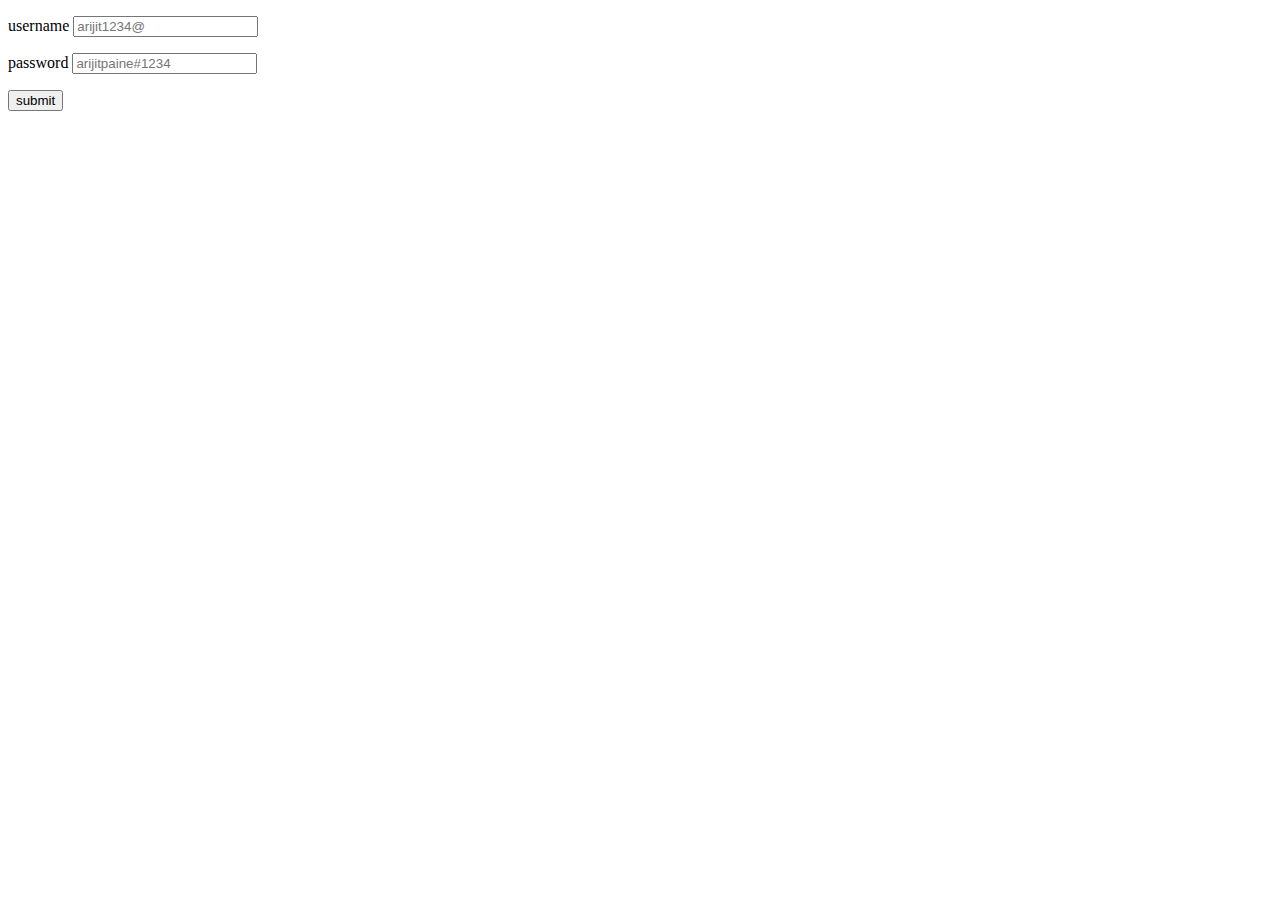
<file: templates/admin.html>
<!DOCTYPE html>
<html lang="en">
<head>
    <meta charset="UTF-8">
    <meta name="viewport" content="width=device-width, initial-scale=1.0">
    <meta http-equiv="X-UA-Compatible" content="ie=edge">
    <title>Admin Page</title>
</head>
<body>
    
    
      <form action = "http://localhost:5000/admin" method = "POST">
         <p>username <input placeholder="arijit1234@" type = "text" name = "Name" /></p>
         <p>password <input placeholder="arijitpaine#1234" type = "text" name = "Physics" /></p>
         <input type="submit" value="submit" />
      </form>
    
    
</body>
</html>
</file>
